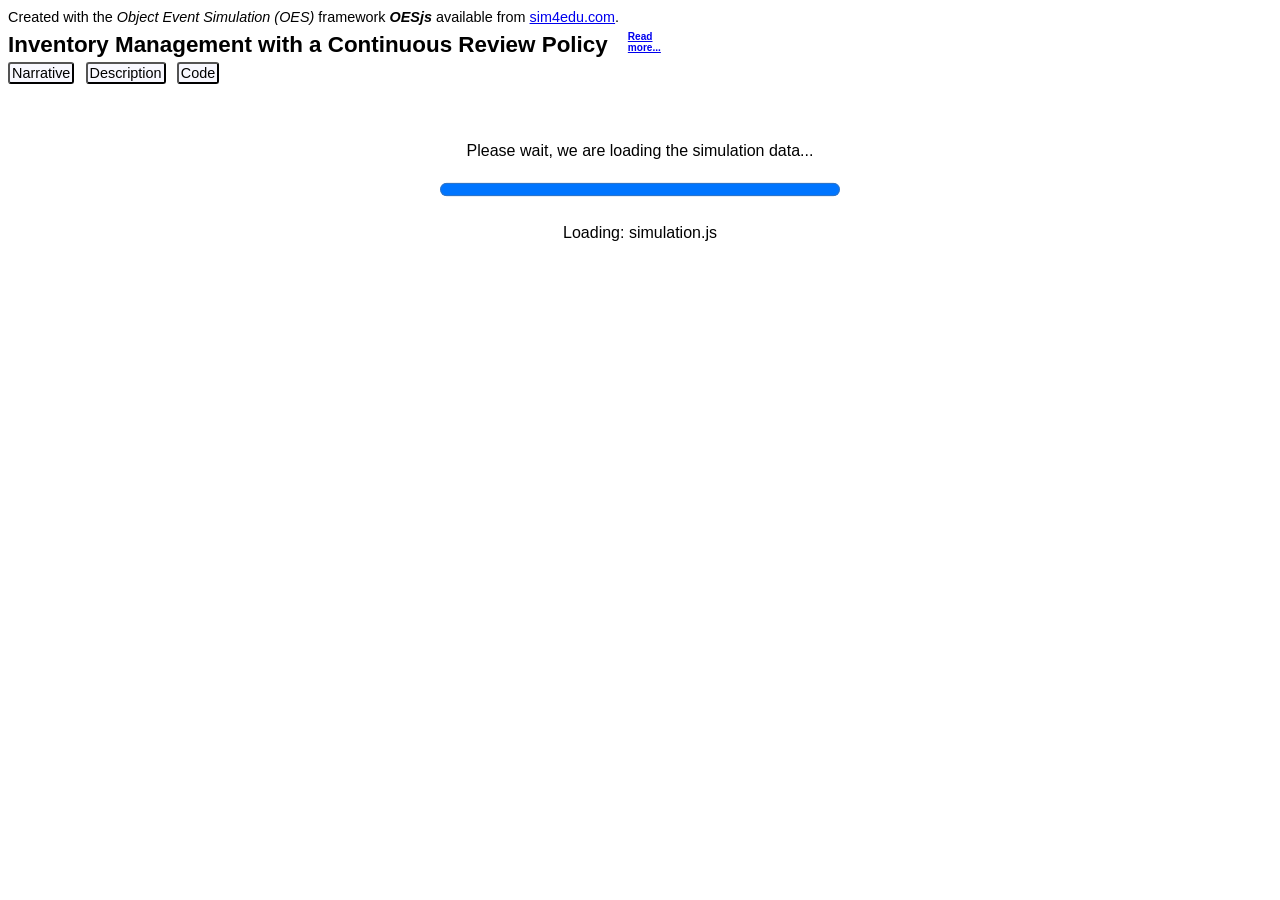
<file: 004-Inventory-1/index.html>
<!DOCTYPE html>
<html xmlns="http://www.w3.org/1999/xhtml" lang="en-US">
<head>
 <meta charset="UTF-8" />
 <meta http-equiv="X-UA-Compatible" content="IE=edge"/>
 <title>Inventory-1 Object Event Simulation Example</title>
 <meta name="viewport" content="width=device-width, initial-scale = 1.0" />
 <meta name="description"
       content="The model defines an inventory management system for a single product shop with the possibility to choose between a continuous review replenishment policy, and periodic one. For simplicity, customer orders are treated in an abstract way by aggregating all customer orders during a business day into a daily demand event, such that the random variation of the daily order quantity is modeled by a random variable."/>
 <!-- Facebook Open Graph annotations -->
 <meta property="og:site_name" content="Sim4edu"/>
 <meta property="og:title" content="Inventory Management with a Continuous Review Policy"/>
 <meta property="og:locale" content="en" />
 <meta property="og:description"
       content="The model defines an inventory management system for a single product shop with the possibility to choose between a continuous review replenishment policy, and periodic one. For simplicity, customer orders are treated in an abstract way by aggregating all customer orders during a business day into a daily demand event, such that the random variation of the daily order quantity is modeled by a random variable."/>
 <meta property="og:url" content="https://sim4edu.com/sims/4"/>
 <meta property="og:image" content="https://sim4edu.com/img/sim4edu.png"/>  <!-- recommended 1200 x 630 -->
 <meta name="twitter:card" content="summary_large_image">

 <link rel="icon" type="image/png" href="https://sim4edu.com/img/icon-32x32.png" sizes="32x32">
 <link rel="icon" type="image/png" href="https://sim4edu.com/img/icon-16x16.png" sizes="16x16">

 <link rel="stylesheet" type="text/css" href="../framework/simulator-core.css" />
 <link rel="stylesheet" type="text/css" href="../framework/chartist.css" />
 <style id="page-styles">
  form#expost-statistics output {left: 16em;}
  #frontMatter > h1 {font-size: 1.4em;}  /* 2em for short headings */
 </style>
 <!-- Load polyfills for supporting >=IE9 -->
 <script crossorigin="anonymous"
         src="https://polyfill.io/v3/polyfill.min.js?features=Array.from%2CArray.of%2CArray.prototype.find%2CArray.prototype.includes%2CDOMTokenList%2CElement.prototype.after%2CElement.prototype.before%2CElement.prototype.classList%2CElement.prototype.cloneNode%2CIntl%2CNumber.isInteger%2CObject.keys%2CObject.values%2CPromise%2CString.prototype.endsWith%2CString.prototype.includes%2CURL%2Cconsole.log%2Cfetch"></script>
</head>
<body>
<div id="frontMatter">
 <div id="sim4eduinfo">Created with the <i>Object Event Simulation (OES)</i> framework <b><i>OESjs</i></b> available from
  <a href='https://sim4edu.com'>sim4edu.com</a>.</div>
 <h1>Inventory Management with a Continuous Review Policy<a href="description.html">Read more...</a></h1>
</div>
<main>
 <div id="model-menu">
  <button type='button' onclick='oes.ui.showNarrative()'>Narrative</button>
  <button type='button' onclick='oes.ui.showDescription()'>Description</button>
  <button id='showCodeBtn' type='button' onclick='oes.ui.showCode()'>Code</button>
 </div>
</main>
<noscript>
 <p>Please turn on JavaScript in your browser. Otherwise you cannot run Sim4edu simulations.</p>
</noscript>
<script src="metadata.js"></script>
<script src="../framework/frontMatter.js"></script>
<!-- load common core JS code files -->
<script src="../framework/simulator-core.js" async="async"></script>
<script src="../framework/chartist.js" async="async"></script>
<!-- load scenario.js and all files required by it, and set up the user interface -->
<script src="../loadManager.js"></script>
</body>
</html>
</file>
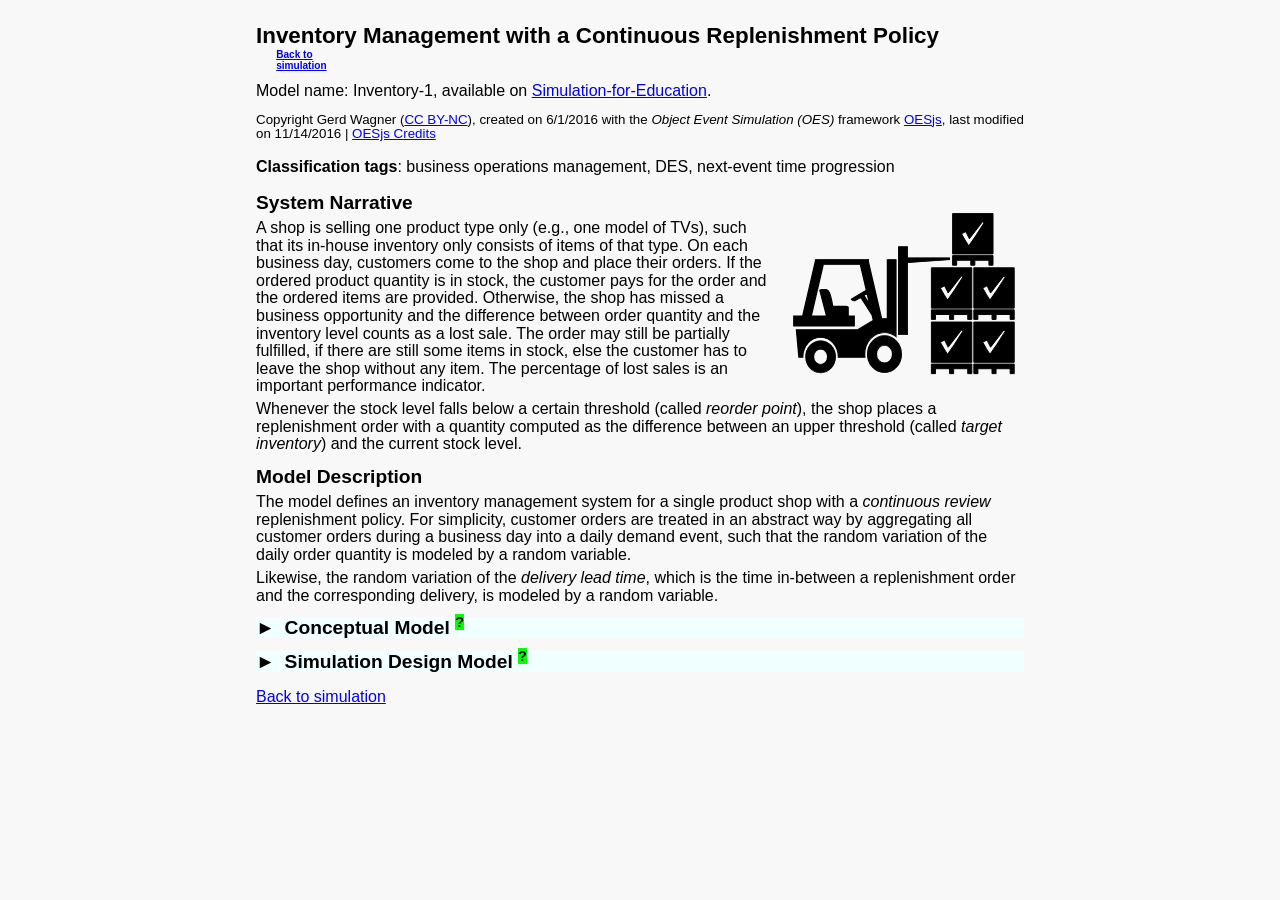
<file: 004-Inventory-1/description.html>
<!DOCTYPE html>
<html xmlns="http://www.w3.org/1999/xhtml" xml:lang="en-US" lang="en-US">
<head>
  <meta charset="UTF-8">
 <title>Inventory-1 Object Event Simulation Description</title>
  <meta name="viewport" content="width=device-width, initial-scale = 1.0" />
    <link rel="stylesheet" href="../framework/description.css" />
    <script src="metadata.js"></script>
    <script src="../framework/description.js"></script>
</head>
<body onload="oes.ui.setupDescription()">
 <div id="frontMatter">
  <h1><span>Inventory Management with a Continuous Replenishment Policy</span>
   <a href="index.html">Back to simulation</a></h1>
  <p><strong>Classification tags</strong>: business operations management, DES, next-event time progression</p>
  <figure class="right"><img src="media/img/theme-image.svg" alt="" width="240" /></figure>
  <section id="shortDescription"></section>
 </div>

 <section class="mbd collapsed"><h1><span>►</span>Conceptual Model <sup class="expl-req">?</sup></h1>
   <div id="expl-CM" class="expl"></div>

   <section><h1>Conceptual Information Model <sup class="expl-req">?</sup></h1>
     <div id="expl-CIM" class="expl"></div>

     <p>The potentially relevant object types are:</p>
     <ol>
       <li>shops,</li>
       <li>products,</li>
       <li>inventories,</li>
       <li>customers,</li>
       <li>vendors,</li>
       <li>...</li>
     </ol>
     <!--
          <figure class="right-float">
            <img src="CIM-ObjT.svg" width="450"/>
            <figcaption>A conceptual model describing object types.</figcaption>
          </figure>
     -->
     <p>Potentially relevant types of events are:</p>
     <ol>
       <li>customer orders,</li>
       <li>product handovers,</li>
       <li>customer payments,</li>
       <li>replenishment orders,</li>
       <li>deliveries,</li>
       <li>payments for deliveries,</li>
       <li>...</li>
     </ol>
     <p>These object and event types, with their participation associations, can be visually described in
       a UML class diagram, as shown below.</p>
     <figure>
       <img src="media/img/CIM.svg" width="800"/>
       <figcaption>A conceptual information model describing object types and event types.</figcaption>
     </figure>
     <p>If a demand is greater than the current stock level, the difference counts as a lost sale. 
	    Whenever the stock level falls below a certain threshold (called <i>reorder point)</i>), the shop 
      places a replenishment order with a quantity computed as the difference between an upper threshold 
       (called <i>target inventory</i>) and the current stock level.</p>
    </section>
   <section><h1>Conceptual Process Model <sup class="expl-req">?</sup></h1>
     <div id="expl-CPM" class="expl"></div>

     <table>
       <caption>Conceptual event rules.</caption>
       <thead>
       <tr>
         <th>ON (event type)</th><th>DO (event routine)</th><th>Conceptual Event Rule Diagram</th>
       </tr>
       </thead>
       <tbody>
       <tr>
         <td>customer order</td>
         <td>if there is sufficient inventory, then product handover, else customer departure</td>
         <td><img src="media/img/CustomerOrder_CRM.svg" width="300"/></td>
       </tr>
       <tr>
         <td>product handover</td>
         <td>customer payment</td>
         <td><img src="media/img/ProductHandover_CRM.svg" width="200"/></td>
       </tr>
       <tr>
         <td>customer payment</td>
         <td>customer departure</td>
         <td><img src="media/img/CustomerPayment_CRM.svg" width="200"/></td>
       </tr>
       </tbody>
     </table>
   </section>
 </section>
 <section class="mbd collapsed"><h1><span>►</span>Simulation Design Model <sup class="expl-req">?</sup></h1>
   <div id="expl-DM" class="expl"></div>

   <section><h1>Information Design Model <sup class="expl-req">?</sup></h1>
     <div id="expl-IDM" class="expl"></div>

     <p>The random variation of the lead time between a replenishment order and the corresponding delivery
       is modeled by a random variable with a uniform probability distribution between 1 and 3 days.
       The inventory is modelled as an object with three attributes: <code>productQuantityInStock</code>,
       <code>reorderPoint</code> and <code>targetInventory</code>. For simplicity, the model does not create
       replenishment order events, but instead it only schedules corresponding delivery events.</p>
      <p>Consequently, we model just one object type: <b><code>SingleProductShop</code></b>, with three attributes
         <code>quantityInStock</code> (NonNegativeInteger),  <code>reorderPoint</code> (NonNegativeInteger), 
		 and <code>targetInventory</code> (PositiveInteger). In addition, we model two event types:</p>
     <ul>
       <li><b><code>DailyDemand</code></b> as an exogeneous event type with one attribute: <code>quantity</code> (PositiveInteger),
         and with the random variable function <code>sampleQuantity</code> and, as an exogeneous event type, 
		 with a <code>recurrence</code> function.</li>
       <li><b><code>Delivery</code></b> as a caused event type with one attribute: <code>quantity</code> (PositiveInteger),
         and with the random variable function <code>sampleLeadTime</code>.</li>
     </ul>
     <figure>
       <img src="media/img/IDM.svg" width="600"/>
       <figcaption>An information design model describing object types and event types.</figcaption>
     </figure>
	 <p>When the design model is implemented with an object-oriented programming language or framework, 
	  the participation associations between <code>DailyDemand</code> and <code>SingleProductShop</code>, as well as 
	  between <code>Delivery</code> and <code>SingleProductShop</code>,	are represented with the corresponding
    reference properties <code>shop</code> and <code>receiver</code>. This is also the case when using the Object Event
	  Simulation (OES) framework <i>OESjs</i> available from <a href="https://sim4edu.com">Sim4edu</a>, 
	  where all object types are derived from the pre-defined OES category <code>oBJECT</code> 
	  and all event types are derived from the pre-defined OES category <code>eVENT</code>, 
	  as shown in the following diagram:</p>
     <figure>
       <img src="media/img/IDM-OO.svg" width="600"/>
       <figcaption>An OES class model showing the pre-defined types <code>oBJECT</code> and <code>eVENT</code>.</figcaption>
     </figure>
   </section>
   <section><h1>Process Design Model <sup class="expl-req">?</sup></h1>
     <div id="expl-PDM" class="expl"></div>

     <table>
       <caption>Event rule design table.</caption>
       <thead>
       <tr>
         <td>ON (event type)</td><td>DO (event routine)</td>
       </tr>
       </thead>
       <tbody style="font-size: smaller">
       <tr>
         <td>DailyDemand( demQuant) @ t</td>
         <td>
<pre>IF demQuant &lt;= shop.quantityInStock
THEN
  IF shop.quantityInStock − demQuant &lt; shop.reorderPoint AND
       shop.quantityInStock > shop.reorderPoint
  THEN
    SET ordQuant TO shop.targetInventory −
          shop.quantityInStock - demQuant
    SCHEDULE Delivery( ordQuant) @ t + sampleLeadTime()
  DECREMENT shop.quantityInStock BY demQuant
ELSE (if demQuant > shop.quantityInStock)
  INCREMENT shop.lostSales BY demQuant − shop.quantityInStock
  SET shop.quantityInStock TO 0</pre>
         </td>
       </tr>
       <tr>
         <td>Delivery( delQuant) @ t</td>
         <td><pre>INCREMENT shop.quantityInStock BY delQuant</pre></td>
       </tr>
       </tbody>
     </table>
     <figure>
       <img src="media/img/DailyDemand_RDM.svg" width="600"/>
       <figcaption>A rule design model for the event type <code>DailyDemand</code>.</figcaption>
     </figure>
     <figure>
       <img src="media/img/Delivery_RDM.svg" width="300"/>
       <figcaption>A rule design model for the event type <code>Delivery</code>.</figcaption>
     </figure>
   </section>
 </section>
 <p><a href="index.html">Back to simulation</a></p>
</body>
</html>
</file>
<file: framework/chartist.css>
.ct-double-octave:after,.ct-major-eleventh:after,.ct-major-second:after,.ct-major-seventh:after,.ct-major-sixth:after,.ct-major-tenth:after,.ct-major-third:after,.ct-major-twelfth:after,.ct-minor-second:after,.ct-minor-seventh:after,.ct-minor-sixth:after,.ct-minor-third:after,.ct-octave:after,.ct-perfect-fifth:after,.ct-perfect-fourth:after,.ct-square:after{content:"";clear:both}.ct-label{fill:rgba(0,0,0,.4);color:rgba(0,0,0,.4);font-size:.75rem;line-height:1}.ct-chart-bar .ct-label,.ct-chart-line .ct-label{display:block;display:-webkit-box;display:-moz-box;display:-ms-flexbox;display:-webkit-flex;display:flex}.ct-label.ct-horizontal.ct-start{-webkit-box-align:flex-end;-webkit-align-items:flex-end;-ms-flex-align:flex-end;align-items:flex-end;-webkit-box-pack:flex-start;-webkit-justify-content:flex-start;-ms-flex-pack:flex-start;justify-content:flex-start;text-align:left;text-anchor:start}.ct-label.ct-horizontal.ct-end{-webkit-box-align:flex-start;-webkit-align-items:flex-start;-ms-flex-align:flex-start;align-items:flex-start;-webkit-box-pack:flex-start;-webkit-justify-content:flex-start;-ms-flex-pack:flex-start;justify-content:flex-start;text-align:left;text-anchor:start}.ct-label.ct-vertical.ct-start{-webkit-box-align:flex-end;-webkit-align-items:flex-end;-ms-flex-align:flex-end;align-items:flex-end;-webkit-box-pack:flex-end;-webkit-justify-content:flex-end;-ms-flex-pack:flex-end;justify-content:flex-end;text-align:right;text-anchor:end}.ct-label.ct-vertical.ct-end{-webkit-box-align:flex-end;-webkit-align-items:flex-end;-ms-flex-align:flex-end;align-items:flex-end;-webkit-box-pack:flex-start;-webkit-justify-content:flex-start;-ms-flex-pack:flex-start;justify-content:flex-start;text-align:left;text-anchor:start}.ct-chart-bar .ct-label.ct-horizontal.ct-start{-webkit-box-align:flex-end;-webkit-align-items:flex-end;-ms-flex-align:flex-end;align-items:flex-end;-webkit-box-pack:center;-webkit-justify-content:center;-ms-flex-pack:center;justify-content:center;text-align:center;text-anchor:start}.ct-chart-bar .ct-label.ct-horizontal.ct-end{-webkit-box-align:flex-start;-webkit-align-items:flex-start;-ms-flex-align:flex-start;align-items:flex-start;-webkit-box-pack:center;-webkit-justify-content:center;-ms-flex-pack:center;justify-content:center;text-align:center;text-anchor:start}.ct-chart-bar.ct-horizontal-bars .ct-label.ct-horizontal.ct-start{-webkit-box-align:flex-end;-webkit-align-items:flex-end;-ms-flex-align:flex-end;align-items:flex-end;-webkit-box-pack:flex-start;-webkit-justify-content:flex-start;-ms-flex-pack:flex-start;justify-content:flex-start;text-align:left;text-anchor:start}.ct-chart-bar.ct-horizontal-bars .ct-label.ct-horizontal.ct-end{-webkit-box-align:flex-start;-webkit-align-items:flex-start;-ms-flex-align:flex-start;align-items:flex-start;-webkit-box-pack:flex-start;-webkit-justify-content:flex-start;-ms-flex-pack:flex-start;justify-content:flex-start;text-align:left;text-anchor:start}.ct-chart-bar.ct-horizontal-bars .ct-label.ct-vertical.ct-start{-webkit-box-align:center;-webkit-align-items:center;-ms-flex-align:center;align-items:center;-webkit-box-pack:flex-end;-webkit-justify-content:flex-end;-ms-flex-pack:flex-end;justify-content:flex-end;text-align:right;text-anchor:end}.ct-chart-bar.ct-horizontal-bars .ct-label.ct-vertical.ct-end{-webkit-box-align:center;-webkit-align-items:center;-ms-flex-align:center;align-items:center;-webkit-box-pack:flex-start;-webkit-justify-content:flex-start;-ms-flex-pack:flex-start;justify-content:flex-start;text-align:left;text-anchor:end}.ct-grid{stroke:rgba(0,0,0,.2);stroke-width:1px;stroke-dasharray:2px}.ct-point{stroke-width:10px;stroke-linecap:round}.ct-line{fill:none;stroke-width:4px}.ct-area{stroke:none;fill-opacity:.1}.ct-bar{fill:none;stroke-width:10px}.ct-slice-donut{fill:none;stroke-width:60px}.ct-series-a .ct-bar,.ct-series-a .ct-line,.ct-series-a .ct-point,.ct-series-a .ct-slice-donut{stroke:#d70206}.ct-series-a .ct-area,.ct-series-a .ct-slice-pie{fill:#d70206}.ct-series-b .ct-bar,.ct-series-b .ct-line,.ct-series-b .ct-point,.ct-series-b .ct-slice-donut{stroke:#f05b4f}.ct-series-b .ct-area,.ct-series-b .ct-slice-pie{fill:#f05b4f}.ct-series-c .ct-bar,.ct-series-c .ct-line,.ct-series-c .ct-point,.ct-series-c .ct-slice-donut{stroke:#f4c63d}.ct-series-c .ct-area,.ct-series-c .ct-slice-pie{fill:#f4c63d}.ct-series-d .ct-bar,.ct-series-d .ct-line,.ct-series-d .ct-point,.ct-series-d .ct-slice-donut{stroke:#d17905}.ct-series-d .ct-area,.ct-series-d .ct-slice-pie{fill:#d17905}.ct-series-e .ct-bar,.ct-series-e .ct-line,.ct-series-e .ct-point,.ct-series-e .ct-slice-donut{stroke:#453d3f}.ct-series-e .ct-area,.ct-series-e .ct-slice-pie{fill:#453d3f}.ct-series-f .ct-bar,.ct-series-f .ct-line,.ct-series-f .ct-point,.ct-series-f .ct-slice-donut{stroke:#59922b}.ct-series-f .ct-area,.ct-series-f .ct-slice-pie{fill:#59922b}.ct-series-g .ct-bar,.ct-series-g .ct-line,.ct-series-g .ct-point,.ct-series-g .ct-slice-donut{stroke:#0544d3}.ct-series-g .ct-area,.ct-series-g .ct-slice-pie{fill:#0544d3}.ct-series-h .ct-bar,.ct-series-h .ct-line,.ct-series-h .ct-point,.ct-series-h .ct-slice-donut{stroke:#6b0392}.ct-series-h .ct-area,.ct-series-h .ct-slice-pie{fill:#6b0392}.ct-series-i .ct-bar,.ct-series-i .ct-line,.ct-series-i .ct-point,.ct-series-i .ct-slice-donut{stroke:#f05b4f}.ct-series-i .ct-area,.ct-series-i .ct-slice-pie{fill:#f05b4f}.ct-series-j .ct-bar,.ct-series-j .ct-line,.ct-series-j .ct-point,.ct-series-j .ct-slice-donut{stroke:#dda458}.ct-series-j .ct-area,.ct-series-j .ct-slice-pie{fill:#dda458}.ct-series-k .ct-bar,.ct-series-k .ct-line,.ct-series-k .ct-point,.ct-series-k .ct-slice-donut{stroke:#eacf7d}.ct-series-k .ct-area,.ct-series-k .ct-slice-pie{fill:#eacf7d}.ct-series-l .ct-bar,.ct-series-l .ct-line,.ct-series-l .ct-point,.ct-series-l .ct-slice-donut{stroke:#86797d}.ct-series-l .ct-area,.ct-series-l .ct-slice-pie{fill:#86797d}.ct-series-m .ct-bar,.ct-series-m .ct-line,.ct-series-m .ct-point,.ct-series-m .ct-slice-donut{stroke:#b2c326}.ct-series-m .ct-area,.ct-series-m .ct-slice-pie{fill:#b2c326}.ct-series-n .ct-bar,.ct-series-n .ct-line,.ct-series-n .ct-point,.ct-series-n .ct-slice-donut{stroke:#6188e2}.ct-series-n .ct-area,.ct-series-n .ct-slice-pie{fill:#6188e2}.ct-series-o .ct-bar,.ct-series-o .ct-line,.ct-series-o .ct-point,.ct-series-o .ct-slice-donut{stroke:#a748ca}.ct-series-o .ct-area,.ct-series-o .ct-slice-pie{fill:#a748ca}.ct-square{display:block;position:relative;width:100%}.ct-square:before{display:block;float:left;content:"";width:0;height:0;padding-bottom:100%}.ct-square:after{display:table}.ct-square>svg{display:block;position:absolute;top:0;left:0}.ct-minor-second{display:block;position:relative;width:100%}.ct-minor-second:before{display:block;float:left;content:"";width:0;height:0;padding-bottom:93.75%}.ct-minor-second:after{display:table}.ct-minor-second>svg{display:block;position:absolute;top:0;left:0}.ct-major-second{display:block;position:relative;width:100%}.ct-major-second:before{display:block;float:left;content:"";width:0;height:0;padding-bottom:88.8888888889%}.ct-major-second:after{display:table}.ct-major-second>svg{display:block;position:absolute;top:0;left:0}.ct-minor-third{display:block;position:relative;width:100%}.ct-minor-third:before{display:block;float:left;content:"";width:0;height:0;padding-bottom:83.3333333333%}.ct-minor-third:after{display:table}.ct-minor-third>svg{display:block;position:absolute;top:0;left:0}.ct-major-third{display:block;position:relative;width:100%}.ct-major-third:before{display:block;float:left;content:"";width:0;height:0;padding-bottom:80%}.ct-major-third:after{display:table}.ct-major-third>svg{display:block;position:absolute;top:0;left:0}.ct-perfect-fourth{display:block;position:relative;width:100%}.ct-perfect-fourth:before{display:block;float:left;content:"";width:0;height:0;padding-bottom:75%}.ct-perfect-fourth:after{display:table}.ct-perfect-fourth>svg{display:block;position:absolute;top:0;left:0}.ct-perfect-fifth{display:block;position:relative;width:100%}.ct-perfect-fifth:before{display:block;float:left;content:"";width:0;height:0;padding-bottom:66.6666666667%}.ct-perfect-fifth:after{display:table}.ct-perfect-fifth>svg{display:block;position:absolute;top:0;left:0}.ct-minor-sixth{display:block;position:relative;width:100%}.ct-minor-sixth:before{display:block;float:left;content:"";width:0;height:0;padding-bottom:62.5%}.ct-minor-sixth:after{display:table}.ct-minor-sixth>svg{display:block;position:absolute;top:0;left:0}.ct-golden-section{display:block;position:relative;width:100%}.ct-golden-section:before{display:block;float:left;content:"";width:0;height:0;padding-bottom:61.804697157%}.ct-golden-section:after{content:"";display:table;clear:both}.ct-golden-section>svg{display:block;position:absolute;top:0;left:0}.ct-major-sixth{display:block;position:relative;width:100%}.ct-major-sixth:before{display:block;float:left;content:"";width:0;height:0;padding-bottom:60%}.ct-major-sixth:after{display:table}.ct-major-sixth>svg{display:block;position:absolute;top:0;left:0}.ct-minor-seventh{display:block;position:relative;width:100%}.ct-minor-seventh:before{display:block;float:left;content:"";width:0;height:0;padding-bottom:56.25%}.ct-minor-seventh:after{display:table}.ct-minor-seventh>svg{display:block;position:absolute;top:0;left:0}.ct-major-seventh{display:block;position:relative;width:100%}.ct-major-seventh:before{display:block;float:left;content:"";width:0;height:0;padding-bottom:53.3333333333%}.ct-major-seventh:after{display:table}.ct-major-seventh>svg{display:block;position:absolute;top:0;left:0}.ct-octave{display:block;position:relative;width:100%}.ct-octave:before{display:block;float:left;content:"";width:0;height:0;padding-bottom:50%}.ct-octave:after{display:table}.ct-octave>svg{display:block;position:absolute;top:0;left:0}.ct-major-tenth{display:block;position:relative;width:100%}.ct-major-tenth:before{display:block;float:left;content:"";width:0;height:0;padding-bottom:40%}.ct-major-tenth:after{display:table}.ct-major-tenth>svg{display:block;position:absolute;top:0;left:0}.ct-major-eleventh{display:block;position:relative;width:100%}.ct-major-eleventh:before{display:block;float:left;content:"";width:0;height:0;padding-bottom:37.5%}.ct-major-eleventh:after{display:table}.ct-major-eleventh>svg{display:block;position:absolute;top:0;left:0}.ct-major-twelfth{display:block;position:relative;width:100%}.ct-major-twelfth:before{display:block;float:left;content:"";width:0;height:0;padding-bottom:33.3333333333%}.ct-major-twelfth:after{display:table}.ct-major-twelfth>svg{display:block;position:absolute;top:0;left:0}.ct-double-octave{display:block;position:relative;width:100%}.ct-double-octave:before{display:block;float:left;content:"";width:0;height:0;padding-bottom:25%}.ct-double-octave:after{display:table}.ct-double-octave>svg{display:block;position:absolute;top:0;left:0}
.ct-legend[class=^""] {
  clear: both;
  display: inline-block;
}
.ct-series-0 {
  color: #d70206;
}

.ct-series-1 {
  color: #f05b4f;
}

.ct-series-2 {
  color: #f4c63d;
}

.ct-series-3 {
  color: #d17905;
}

.ct-series-4 {
  color: #453d3f;
}

.ct-series-5 {
  color: #59922b;
}

.ct-series-6 {
  color: #0544d3;
}

.ct-series-7 {
  color: #6b0392;
}

.ct-series-8 {
  color: #f05b4f;
}

.ct-series-9 {
  color: #dda458;
}

.ct-series-10 {
  color: #eacf7d;
}

.ct-series-11 {
  color: #86797d;
}

.ct-series-12 {
  color: #b2c326;
}
</file>
<file: framework/simulator-core.css>
/*! normalize.css v8.0.1 | MIT License | github.com/necolas/normalize.css */

/* Document
   ========================================================================== */

/**
 * 1. Correct the line height in all browsers.
 * 2. Prevent adjustments of font size after orientation changes in iOS.
 */

html {
  line-height: 1.15; /* 1 */
  -webkit-text-size-adjust: 100%; /* 2 */
}

/* Sections
   ========================================================================== */

/**
 * Remove the margin in all browsers.
 */

body {
  font-family:sans-serif;
  margin: 0;
}

/**
 * Render the `main` element consistently in IE.
 */

main {
  display: block;
}

/**
 * Correct the font size and margin on `h1` elements within `section` and
 * `article` contexts in Chrome, Firefox, and Safari.
 */

h1 {
  font-size: 2em;
  margin: 0.67em 0;
}

/* Grouping content
   ========================================================================== */

/**
 * 1. Add the correct box sizing in Firefox.
 * 2. Show the overflow in Edge and IE.
 */

hr {
  box-sizing: content-box; /* 1 */
  height: 0; /* 1 */
  overflow: visible; /* 2 */
}

/**
 * 1. Correct the inheritance and scaling of font size in all browsers.
 * 2. Correct the odd `em` font sizing in all browsers.
 */

pre {
  font-family: monospace, monospace; /* 1 */
  font-size: 1em; /* 2 */
}

/* Text-level semantics
   ========================================================================== */

/**
 * Remove the gray background on active links in IE 10.
 */

a {
  background-color: transparent;
}

/**
 * 1. Remove the bottom border in Chrome 57-
 * 2. Add the correct text decoration in Chrome, Edge, IE, Opera, and Safari.
 */

abbr[title] {
  border-bottom: none; /* 1 */
  text-decoration: underline; /* 2 */
  text-decoration: underline dotted; /* 2 */
}

/**
 * Add the correct font weight in Chrome, Edge, and Safari.
 */

b,
strong {
  font-weight: bolder;
}

/**
 * 1. Correct the inheritance and scaling of font size in all browsers.
 * 2. Correct the odd `em` font sizing in all browsers.
 */

code,
kbd,
samp {
  font-family: monospace, monospace; /* 1 */
  font-size: 1em; /* 2 */
}

/**
 * Add the correct font size in all browsers.
 */

small {
  font-size: 80%;
}

/**
 * Prevent `sub` and `sup` elements from affecting the line height in
 * all browsers.
 */

sub,
sup {
  font-size: 75%;
  line-height: 0;
  position: relative;
  vertical-align: baseline;
}

sub {
  bottom: -0.25em;
}

sup {
  top: -0.5em;
}

/* Embedded content
   ========================================================================== */

/**
 * Remove the border on images inside links in IE 10.
 */

img {
  border-style: none;
}

/* Forms
   ========================================================================== */

/**
 * 1. Change the font styles in all browsers.
 * 2. Remove the margin in Firefox and Safari.
 */

button,
input,
optgroup,
select,
textarea {
  font-family: inherit; /* 1 */
  font-size: 100%; /* 1 */
  line-height: 1.15; /* 1 */
  margin: 0; /* 2 */
}

/**
 * Show the overflow in IE.
 * 1. Show the overflow in Edge.
 */

button,
input { /* 1 */
  overflow: visible;
}

/**
 * Remove the inheritance of text transform in Edge, Firefox, and IE.
 * 1. Remove the inheritance of text transform in Firefox.
 */

button,
select { /* 1 */
  text-transform: none;
}

/**
 * Correct the inability to style clickable types in iOS and Safari.
 */

button,
[type="button"],
[type="reset"],
[type="submit"] {
  -webkit-appearance: button;
}

/**
 * Remove the inner border and padding in Firefox.
 */

button::-moz-focus-inner,
[type="button"]::-moz-focus-inner,
[type="reset"]::-moz-focus-inner,
[type="submit"]::-moz-focus-inner {
  border-style: none;
  padding: 0;
}

/**
 * Restore the focus styles unset by the previous rule.
 */

button:-moz-focusring,
[type="button"]:-moz-focusring,
[type="reset"]:-moz-focusring,
[type="submit"]:-moz-focusring {
  outline: 1px dotted ButtonText;
}

/**
 * Correct the padding in Firefox.
 */

fieldset {
  padding: 0.35em 0.75em 0.625em;
}

/**
 * 1. Correct the text wrapping in Edge and IE.
 * 2. Correct the color inheritance from `fieldset` elements in IE.
 * 3. Remove the padding so developers are not caught out when they zero out
 *    `fieldset` elements in all browsers.
 */

legend {
  box-sizing: border-box; /* 1 */
  color: inherit; /* 2 */
  display: table; /* 1 */
  max-width: 100%; /* 1 */
  padding: 0; /* 3 */
  white-space: normal; /* 1 */
}

/**
 * Add the correct vertical alignment in Chrome, Firefox, and Opera.
 */

progress {
  vertical-align: baseline;
}

/**
 * Remove the default vertical scrollbar in IE 10+.
 */

textarea {
  overflow: auto;
}

/**
 * 1. Add the correct box sizing in IE 10.
 * 2. Remove the padding in IE 10.
 */

[type="checkbox"],
[type="radio"] {
  box-sizing: border-box; /* 1 */
  padding: 0; /* 2 */
}

/**
 * Correct the cursor style of increment and decrement buttons in Chrome.
 */

[type="number"]::-webkit-inner-spin-button,
[type="number"]::-webkit-outer-spin-button {
  height: auto;
}

/**
 * 1. Correct the odd appearance in Chrome and Safari.
 * 2. Correct the outline style in Safari.
 */

[type="search"] {
  -webkit-appearance: textfield; /* 1 */
  outline-offset: -2px; /* 2 */
}

/**
 * Remove the inner padding in Chrome and Safari on macOS.
 */

[type="search"]::-webkit-search-decoration {
  -webkit-appearance: none;
}

/**
 * 1. Correct the inability to style clickable types in iOS and Safari.
 * 2. Change font properties to `inherit` in Safari.
 */

::-webkit-file-upload-button {
  -webkit-appearance: button; /* 1 */
  font: inherit; /* 2 */
}

/* Interactive
   ========================================================================== */

/*
 * Add the correct display in Edge, IE 10+, and Firefox.
 */

details {
  display: block;
}

/*
 * Add the correct display in all browsers.
 */

summary {
  display: list-item;
}

/* Misc
   ========================================================================== */

/**
 * Add the correct display in IE 10+.
 */

template {
  display: none;
}

/**
 * Add the correct display in IE 10.
 */

[hidden] {
  display: none;
}

/* ==========================================================================
   Custom styles
   ========================================================================== */

body {
  padding: 8px;
}
button {
  border-radius: 3px;  
  background: ghostwhite;
}
button[disabled] {
    color: lightgrey;
    background: whitesmoke;
}
button[disabled]:hover {
  cursor: default;
}
noscript > p { font-size: 1.2em; color: red;}

.oBJECTvIEW h2 {
  font-size: 110%;
  margin-top: 0.2em;
}
table { 
  border-collapse:collapse;
  margin: 1em 0;
  empty-cells: show;
}  
table, td, th { 
  border: thin solid black;
  padding: 5px;
}  
thead, th {
  background: aliceblue;
}

/****************************************
 Fixed-height tables with scrollable body
 assuming scrollbar width is 16px

 Issues: (1) does not scroll horizontally
 (2) renders thead underneath tbody

 ****************************************/
/*
table.RecTbl {
  display: table;
  width: 100%;
}
table.RecTbl thead {
  display: table;
  table-layout: fixed;
  width: calc(100% - 16px);
}
table.RecTbl tbody {
  display: block;
  width: calc(100% - 16px);
  height: 10em;
  overflow: auto;
  overflow-y: scroll;
}
table.RecTbl tr {
  display: table;
  table-layout: fixed;
  width: 100%;
  text-align: left;
}
*/

/* Center the class name of a record table widget */
table.RecTbl > thead > tr:first-child  {
  text-align: center;
}

menu {
  width: 14em;
  text-align: center;
  border: 1px solid black;
  padding: 8px;
  border-radius: 5px;
}
menu li {
  list-style: none;
  height: 1.5em;
  margin: 2px auto;
}
menu li button {
  width: 14em;
}
/*** Modal Window and Draggable Modal Window ***/
#overlay {
  position: fixed;
  top: 0;
  left: 0;
  width: 100%;
  height: 100%;
  z-index: 1000;
  background-color:rgba(0,0,0, 0.5);  /* 50% opacity */
  animation: overlay-with-modal .3s forwards ease;
}
@keyframes overlay-with-modal {
  from {transform:scale(0.5); background-color:rgba(0,0,0, 0);}
  to {transform:scale(1); background-color:rgba(0,0,0, 0.5);}
}
.modal {
  width: 40em;
  max-width: 100%;
  max-height: 100%;
  overflow: auto;
  position: absolute;
  top: 50%; left: 50%;
  transform: translate(-50%, -50%);  /* for centering */
  background-color: #eee;
}
.modal > h1 {
  margin: 0;
  padding: 0.5em;
  color: #eee;
  background-color: blue;
  font-size: 120%;
  height: 2em;
}
.modal > h1 > span.title {
  display: inline-block;
  padding-top: 0.4em;
}
.modal > h1 > span.closeButton {
  color: #eee;
  float: right;
  font-size: 180%;
  font-weight: bold;
}
.modal .modal-body {
  padding: 0.5em;
}
.modal label {
  line-height: 1.5;
}
.modal.action-required > h1{
  background-color: green;
}
.modal.error > h1{
  background-color: deeppink;
}
.modal .closeButton:hover,
.modal .closeButton:focus {
  cursor: pointer;
}
[draggable=true] {
  outline: 1px solid black;
  cursor: move;
  overflow: auto;
  resize: both;
}
/*********************************************/
form :invalid {
  box-shadow: none;  /* neutralizing FF */
  outline: dotted red;      
}
form > h1 {  /* form title */
  font-size: 120%;
}
form > div:first-child  {
  margin-top: 0.5em;
}
form > div:not(:last-child)  {
  margin-bottom: 0.5em;
}
form > div > label {
  position: relative;
}
form > div.I-O-field > label {
  width: 40em;
  display: block;     /* by default, one labeled control per line*/
}
form div.field-group > label {
  display: inline-block;
  width: 20em;
  margin-right: 1em;
}
form div.field-group > label > output {
  position: absolute;
  left: 12em;
}
form div.field-group > table.RecTbl {
  display: inline-block;
  margin: 0;
  vertical-align: top;
}
form output {
  min-width: 2em;
  background-color: gainsboro;
}
form div.field-group > label > input,
form div.field-group > label > select,
form div.field-group > label > output {
  margin-left: 0.7em;
  margin-right: 0.1em;
}
form div.I-O-field > label > input[type="text"],
form div.I-O-field > label > input[type="number"],
form div.yes-no-field > label > input[type="checkbox"],
form div.select > label > select,
form div.I-O-field > label > output {
  position: absolute;
  left: 12em;
}
form div.I-O-field > label > input[type="text"],
form div.I-O-field > label > input[type="number"] {
  width: 7em;
}
/*
form div.yes-no-field > label > input[type="checkbox"] {
  position: absolute;
  left: 2em;
}
*/
form div.action-group {
  margin-top: 0.5em;
}
form div > button {
  margin-right: 0.5em;  
}

form fieldset {
  margin-bottom: 1em;  
}
form fieldset > label {
  margin-right: 1em;
}
form fieldset > label > input[type="radio"],
    form > fieldset > label > input[type="checkbox"] {
  margin-right: 0.5em;  
}

/* Record List Widget */
td[contenteditable] {
  background-color: hsl( 120, 100%, 95%); /* 120 = green */
}
/* PrismJS 1.15.0
https://prismjs.com/download.html#themes=prism&languages=clike+javascript */
/**
 * prism.js default theme for JavaScript, CSS and HTML
 * Based on dabblet (http://dabblet.com)
 * @author Lea Verou
 */

code[class*="language-"],
pre[class*="language-"] {
	color: black;
	background: none;
	text-shadow: 0 1px white;
	font-family: Consolas, Monaco, 'Andale Mono', 'Ubuntu Mono', monospace;
	text-align: left;
	white-space: pre;
	word-spacing: normal;
	word-break: normal;
	word-wrap: normal;
	line-height: 1.5;

	-moz-tab-size: 4;
	-o-tab-size: 4;
	tab-size: 4;

	-webkit-hyphens: none;
	-moz-hyphens: none;
	-ms-hyphens: none;
	hyphens: none;
}

pre[class*="language-"]::-moz-selection, pre[class*="language-"] ::-moz-selection,
code[class*="language-"]::-moz-selection, code[class*="language-"] ::-moz-selection {
	text-shadow: none;
	background: #b3d4fc;
}

pre[class*="language-"]::selection, pre[class*="language-"] ::selection,
code[class*="language-"]::selection, code[class*="language-"] ::selection {
	text-shadow: none;
	background: #b3d4fc;
}

@media print {
	code[class*="language-"],
	pre[class*="language-"] {
		text-shadow: none;
	}
}

/* Code blocks */
pre[class*="language-"] {
	padding: 1em;
	margin: .5em 0;
	overflow: auto;
}

:not(pre) > code[class*="language-"],
pre[class*="language-"] {
	background: #f5f2f0;
}

/* Inline code */
:not(pre) > code[class*="language-"] {
	padding: .1em;
	border-radius: .3em;
	white-space: normal;
}

.token.comment,
.token.prolog,
.token.doctype,
.token.cdata {
	color: slategray;
}

.token.punctuation {
	color: #999;
}

.namespace {
	opacity: .7;
}

.token.property,
.token.tag,
.token.boolean,
.token.number,
.token.constant,
.token.symbol,
.token.deleted {
	color: #905;
}

.token.selector,
.token.attr-name,
.token.string,
.token.char,
.token.builtin,
.token.inserted {
	color: #690;
}

.token.operator,
.token.entity,
.token.url,
.language-css .token.string,
.style .token.string {
	color: #9a6e3a;
	background: hsla(0, 0%, 100%, .5);
}

.token.atrule,
.token.attr-value,
.token.keyword {
	color: #07a;
}

.token.function,
.token.class-name {
	color: #DD4A68;
}

.token.regex,
.token.important,
.token.variable {
	color: #e90;
}

.token.important,
.token.bold {
	font-weight: bold;
}
.token.italic {
	font-style: italic;
}

.token.entity {
	cursor: help;
}


/* In addition to vIEW.css */

#sim4eduinfo {
    display: inline-block;
    font-size: 90%;
    margin-top: 0;
    margin-bottom: 0;
}
#model-menu {
    display: inline-block;
    font-size: 90%;
    margin-top: 0;
    margin-bottom: 0.67em;
}
#model-menu button {
    display: inline-block;
    padding-left: 2px;
    padding-right: 2px;
    margin-right: 0.5em;
}
button:hover,
button:focus {
    cursor: pointer;
}
#model-menu button#spaceSizeDefBtn {
    margin-left: 1em;
    background-color: azure;
}
#model-menu form {
    /* position: relative; */
    vertical-align: top;
    margin-right: 0.5em;
    border: 1px solid;
    padding: 2px;
}
#model-menu form div.field-group > label {
    width: auto;
}
#showCodeForm p {
    margin: 0;
}
#showCodeForm div {
    margin-top: 0.3em;
}
form span.closeButton {
    float: right;
    font-size: 120%;
    margin-top: -0.2em;
}
form span.closeButton:hover,
form span.closeButton:focus {
    color: red;
    cursor: pointer;
}

#frontMatter > h1 {
    margin: 0.2em 0;
}
#frontMatter h1 > a {
    display: inline-block;
    margin-left: 2em;
    font-size: 45%;
    width: 5em;
}
#scenario {
    border-left: 0.5em solid gainsboro;
}
#scenario > h2 {
    margin-top: 0;
    background-color: gainsboro;
    color: whitesmoke;
}
#scenario > div {
    margin-left: 6px;
}
body > footer {
    margin-top: 3em;
    font-size: smaller;
}
#errors {
    padding-left: 5px;
    outline: red solid;
}
.error {
    color: #C0392B;
}

div[id="progress-container"] {
    margin: 3em 1em;
    text-align: center;
}
div[id="progress-container"] > h1 {
    font-size: 100%;
}
progress {
    width: 25em;
    height: 1.7em;
}

/* Vertical margin for UI blocks */
.uiBlock {
    margin: 1em 0;
}

/* overrides vIEW CSS rules */
form button[name="run step"] {
    margin-right: 0;
}
form .stepIncrement {
    cursor: pointer;
    margin-right: 0.5em;
    padding: 1px;
}
form[id="scenario"] div.field-group > label,
form[id="sim"] div.field-group > label {
    width: auto;
}
form[id="scenario"] div.field-group > label:not(:first-child),
form[id="sim"] div.field-group > label:not(:first-child)
{
    margin-left: 1em;
}
form[id="scenario"] div.field-group > label > output,
form[id="sim"] div.field-group > label > output
{
    position: static; left: 0;
}

/* Styles for simulation experiment statistics */
table.expStatistics tbody td {
    text-align: right;
}

/* Styles for DOM-Grid */
table#visCanvas {
  table-layout: fixed;
}
/* table[id="space-view"] corresponds to table#space-view, but helps to avoid cascade/specificity issues */
table[id="visCanvas"] td {
  padding: 1px;
  text-align: center;
  vertical-align: middle;
}

table[id="space-view"] td div.object-view {
  display: block;
  padding: 0;
  margin: 0;
  border-radius: 0;
  min-width: 3px;
  min-height: 3px;
  width: 100%;
  height: 100%;
  font-size: 90%;
}

/*canvas {
  margin: 0.5em 0;
  width: 100% !important;
}*/
.expandablePanel {
  border: 3px solid grey;
  padding: 5px;
  margin: 1em 0;
}
.expandablePanel > h2 {
  font-size: 1.2em;
  color: grey;
  margin-top: 0;
  margin-bottom: 0;
}
.expandablePanel > h2 > button {
  font-size: smaller;
  margin-right: 1em;
}
.expandablePanel > div.xpanel-content > div.xpanel-main {
  display: flex;
  justify-content: space-evenly;
  flex-wrap: wrap;
}

form[id="expost-statistics"] {
    outline: solid grey;
    padding: 5px;
    margin: 1em 0;
}
form[id="expost-statistics"] h2 {
    font-size: 110%;
    margin-bottom: 0.4em;
}
form[id="expost-statistics"] h3 {
    font-size: 100%;
    margin-top: 0.3em;
    margin-bottom: 0.2em;
}
div[id="time-series-chart"] {
    width: 100%;
    height: 450px;
}

#InitialStateObjectsUI table.PopTable {
    max-height: 7em;
    overflow: auto;
}

/* ==========================================================================
   Print styles for printing the SVG chart
   ========================================================================== */

@media print {
	@page {size: landscape;}
	
    body {visibility: hidden;}
	#time-series-chart {
		visibility:visible;
		position:absolute; top:0px; left:0px;
	}
}
</file>
<file: framework/description.css>
/*! normalize.css v3.0.2 | MIT License | git.io/normalize */html{font-family:sans-serif;-ms-text-size-adjust:100%;-webkit-text-size-adjust:100%}body{margin:0}article,aside,details,figcaption,figure,footer,header,hgroup,main,menu,nav,section,summary{display:block}audio,canvas,progress,video{display:inline-block;vertical-align:baseline}audio:not([controls]){display:none;height:0}[hidden],template{display:none}a{background-color:transparent}a:active,a:hover{outline:0}abbr[title]{border-bottom:1px dotted}b,strong{font-weight:700}dfn{font-style:italic}h1{font-size:2em;margin:.67em 0}mark{background:#ff0;color:#000}small{font-size:80%}sub,sup{font-size:75%;line-height:0;position:relative;vertical-align:baseline}sup{top:-.5em}sub{bottom:-.25em}img{border:0}svg:not(:root){overflow:hidden}figure{margin:1em 40px}hr{-moz-box-sizing:content-box;box-sizing:content-box;height:0}pre{overflow:auto}code,kbd,pre,samp{font-family:monospace,monospace;font-size:1em}button,input,optgroup,select,textarea{color:inherit;font:inherit;margin:0}button{overflow:visible}button,select{text-transform:none}button,html input[type=button],input[type=reset],input[type=submit]{-webkit-appearance:button;cursor:pointer}button[disabled],html input[disabled]{cursor:default}button::-moz-focus-inner,input::-moz-focus-inner{border:0;padding:0}input{line-height:normal}input[type=checkbox],input[type=radio]{box-sizing:border-box;padding:0}input[type=number]::-webkit-inner-spin-button,input[type=number]::-webkit-outer-spin-button{height:auto}input[type=search]{-webkit-appearance:textfield;-moz-box-sizing:content-box;-webkit-box-sizing:content-box;box-sizing:content-box}input[type=search]::-webkit-search-cancel-button,input[type=search]::-webkit-search-decoration{-webkit-appearance:none}fieldset{border:1px solid silver;margin:0 2px;padding:.35em .625em .75em}legend{border:0;padding:0}textarea{overflow:auto}optgroup{font-weight:700}table{border-collapse:collapse;border-spacing:0}td,th{padding:0}
body {
  color: black;
  margin: 1em auto;
}
@media screen {
  body {
    background-color: #f8f8f8;
    font: 1rem 'Arial', sans-serif;
    line-height: 1.1;  /* HTML5 Boilerplate */
    max-width: 768px;
    padding: 8px;
  }
}
@media print {
  body {
    font: 10pt 'TimesNewRoman', serif;
    background-color: white;
  }
}

div#frontMatter > p:first-child {
  margin-top: 0.2em;
  margin-bottom: 0.3em;
}
div#frontMatter > h1 {
  margin-top: 0;
  margin-bottom: 0.33em;
}
div#frontMatter > h1 > div {  /* hyperlink */
  display: inline-block;
  margin-left: 2em;
  font-size: 45%;
  width: 6em;
}
div#frontMatter > h1 > a {  /* hyperlink */
  display: inline-block;
  margin-left: 2em;
  font-size: 45%;
  width: 6em;
}
#model-name {
  margin-top: 0;
  margin-bottom: 0.33em;
}
div#frontMatter>section>h1, body>section>h1 {
  font-size: 1.2em;
  margin-bottom: 0.33em;
}
body>section>section>h1 {
  font-size: 1.1em;
}
/* Collapse section content */
.collapsed > *:not(:first-child) {
  display:none;
}
body > section > h1 {
  background-color: azure;
  margin-bottom: 0.2em;
}
body > section > h1 > span {
  margin-right: 0.5em;
}
body section p {
  margin-top: 0em;
  margin-bottom: 0.33em;

  -webkit-hyphens: auto;
  -webkit-hyphenate-limit-before: 3;
  -webkit-hyphenate-limit-after: 3;
  -webkit-hyphenate-limit-chars: 6 3 3;
  -webkit-hyphenate-limit-lines: 2;
  -webkit-hyphenate-limit-last: always;
  -webkit-hyphenate-limit-zone: 8%;

  -moz-hyphens: auto;
  -moz-hyphenate-limit-chars: 6 3 3;
  -moz-hyphenate-limit-lines: 2;
  -moz-hyphenate-limit-last: always;
  -moz-hyphenate-limit-zone: 8%;

  -ms-hyphens: auto;
  -ms-hyphenate-limit-chars: 6 3 3;
  -ms-hyphenate-limit-lines: 2;
  -ms-hyphenate-limit-last: always;
  -ms-hyphenate-limit-zone: 8%;

  hyphens: auto;
  hyphenate-limit-chars: 6 3 3;
  hyphenate-limit-lines: 2;
  hyphenate-limit-last: always;
  hyphenate-limit-zone: 8%;
}

li {
  margin-bottom: 0.33em;
}
table {
  border: thin solid black;
  margin: 1em auto;
  border-collapse: collapse;
  empty-cells: show;
  counter-increment: tables;
}
table td, table th {
  border: thin solid black;
  padding: 0.2em;
}
table > caption {
  page-break-before: avoid;
  font-style: italic;
  text-align: center;
  text-indent: 1.6em;
  margin-bottom: 1em;
}
figure {
  margin: 1em auto;
  text-align: center;
}
figure.right {
  float: right;
  margin-left: 1em;
  margin-bottom: 1em;
}
figure > figcaption {
  font-size: smaller;
  text-align: center;
  margin-top: 1em;
}

p#metaData {
  font-size: smaller;
}
sup.expl-req {
  background-color: lime;
}
/* Show explanation with smaller font */
div.expl {
  display: none;
  font-size: smaller;
  margin-top: 0.2em;
  background-color: palegreen;
}
kbd {
  padding-left: 3px;
  padding-right: 3px;
  background-color: gainsboro;
}
</file>
